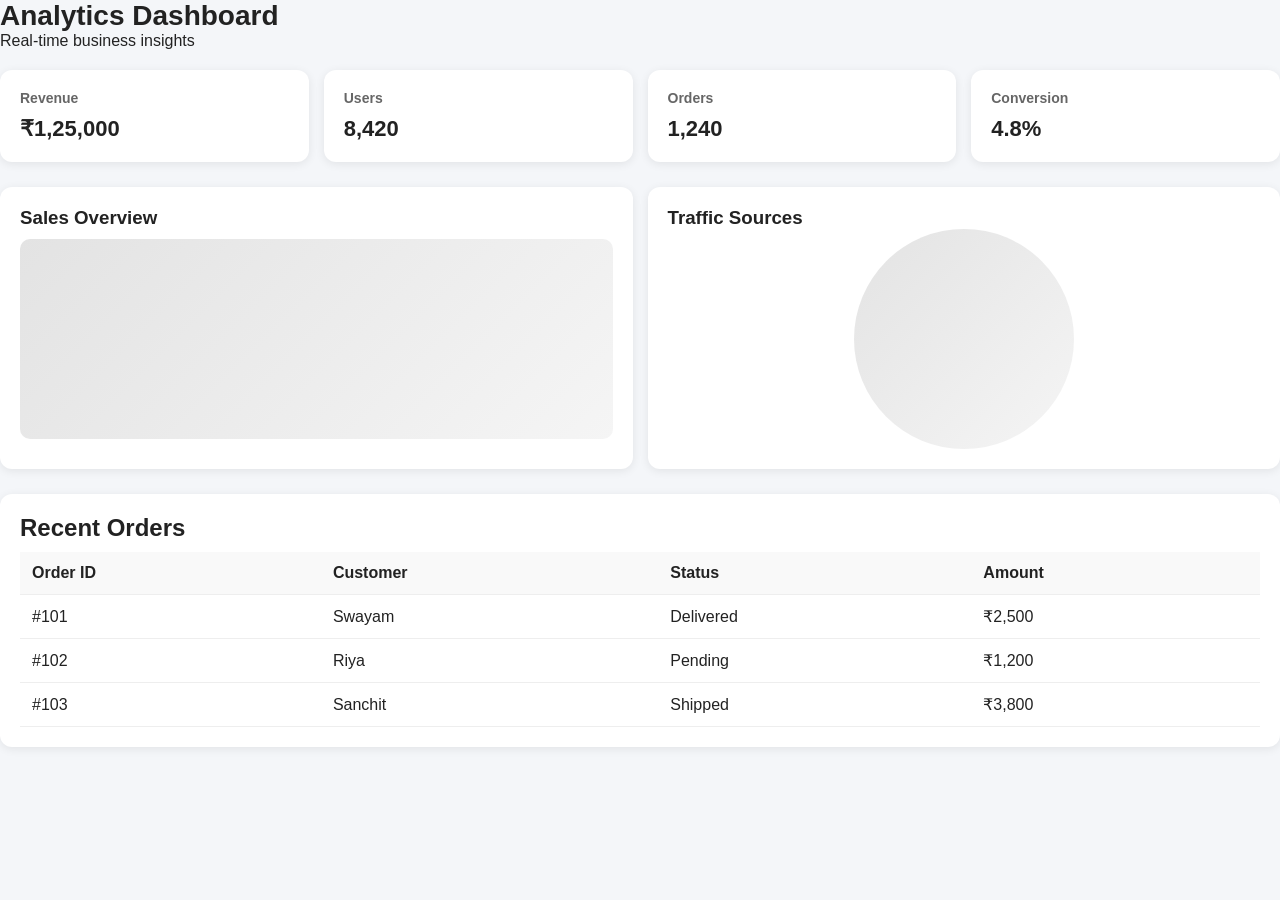
<file: Assignment_1/Analytics_Dashboard/index.html>
<!DOCTYPE html>
<html lang="en">
<head>
<title>Analytics Dashboard</title>
<link rel="stylesheet" href="style.css">
</head>
<body>

    <header class="topbar">
        <h1>Analytics Dashboard</h1>
        <p>Real-time business insights</p>
    </header>

    <!-- KPI Cards -->
    <section class="kpi-grid">

        <article class="kpi-card">
            <h3>Revenue</h3>
            <p>₹1,25,000</p>
        </article>

        <article class="kpi-card">
            <h3>Users</h3>
            <p>8,420</p>
        </article>

        <article class="kpi-card">
            <h3>Orders</h3>
            <p>1,240</p>
        </article>

        <article class="kpi-card">
            <h3>Conversion</h3>
            <p>4.8%</p>
        </article>

    </section>

    <!-- Charts Section -->
    <section class="charts">

        <article class="chart-box">
            <h3>Sales Overview</h3>
            <div class="chart-placeholder"></div>
        </article>

        <article class="chart-box">
            <h3>Traffic Sources</h3>
            <div class="chart-placeholder circle"></div>
        </article>

    </section>

    <!-- Table -->
    <section class="table-section">
        <h2>Recent Orders</h2>

        <div class="table-wrapper">
            <table>
                <thead>
                    <tr>
                        <th>Order ID</th>
                        <th>Customer</th>
                        <th>Status</th>
                        <th>Amount</th>
                    </tr>
                </thead>

                <tbody>
                    <tr>
                        <td>#101</td>
                        <td>Swayam</td>
                        <td>Delivered</td>
                        <td>₹2,500</td>
                    </tr>

                    <tr>
                        <td>#102</td>
                        <td>Riya</td>
                        <td>Pending</td>
                        <td>₹1,200</td>
                    </tr>

                    <tr>
                        <td>#103</td>
                        <td>Sanchit</td>
                        <td>Shipped</td>
                        <td>₹3,800</td>
                    </tr>
                </tbody>
            </table>
        </div>
    </section>
</body>
</html>
</file>
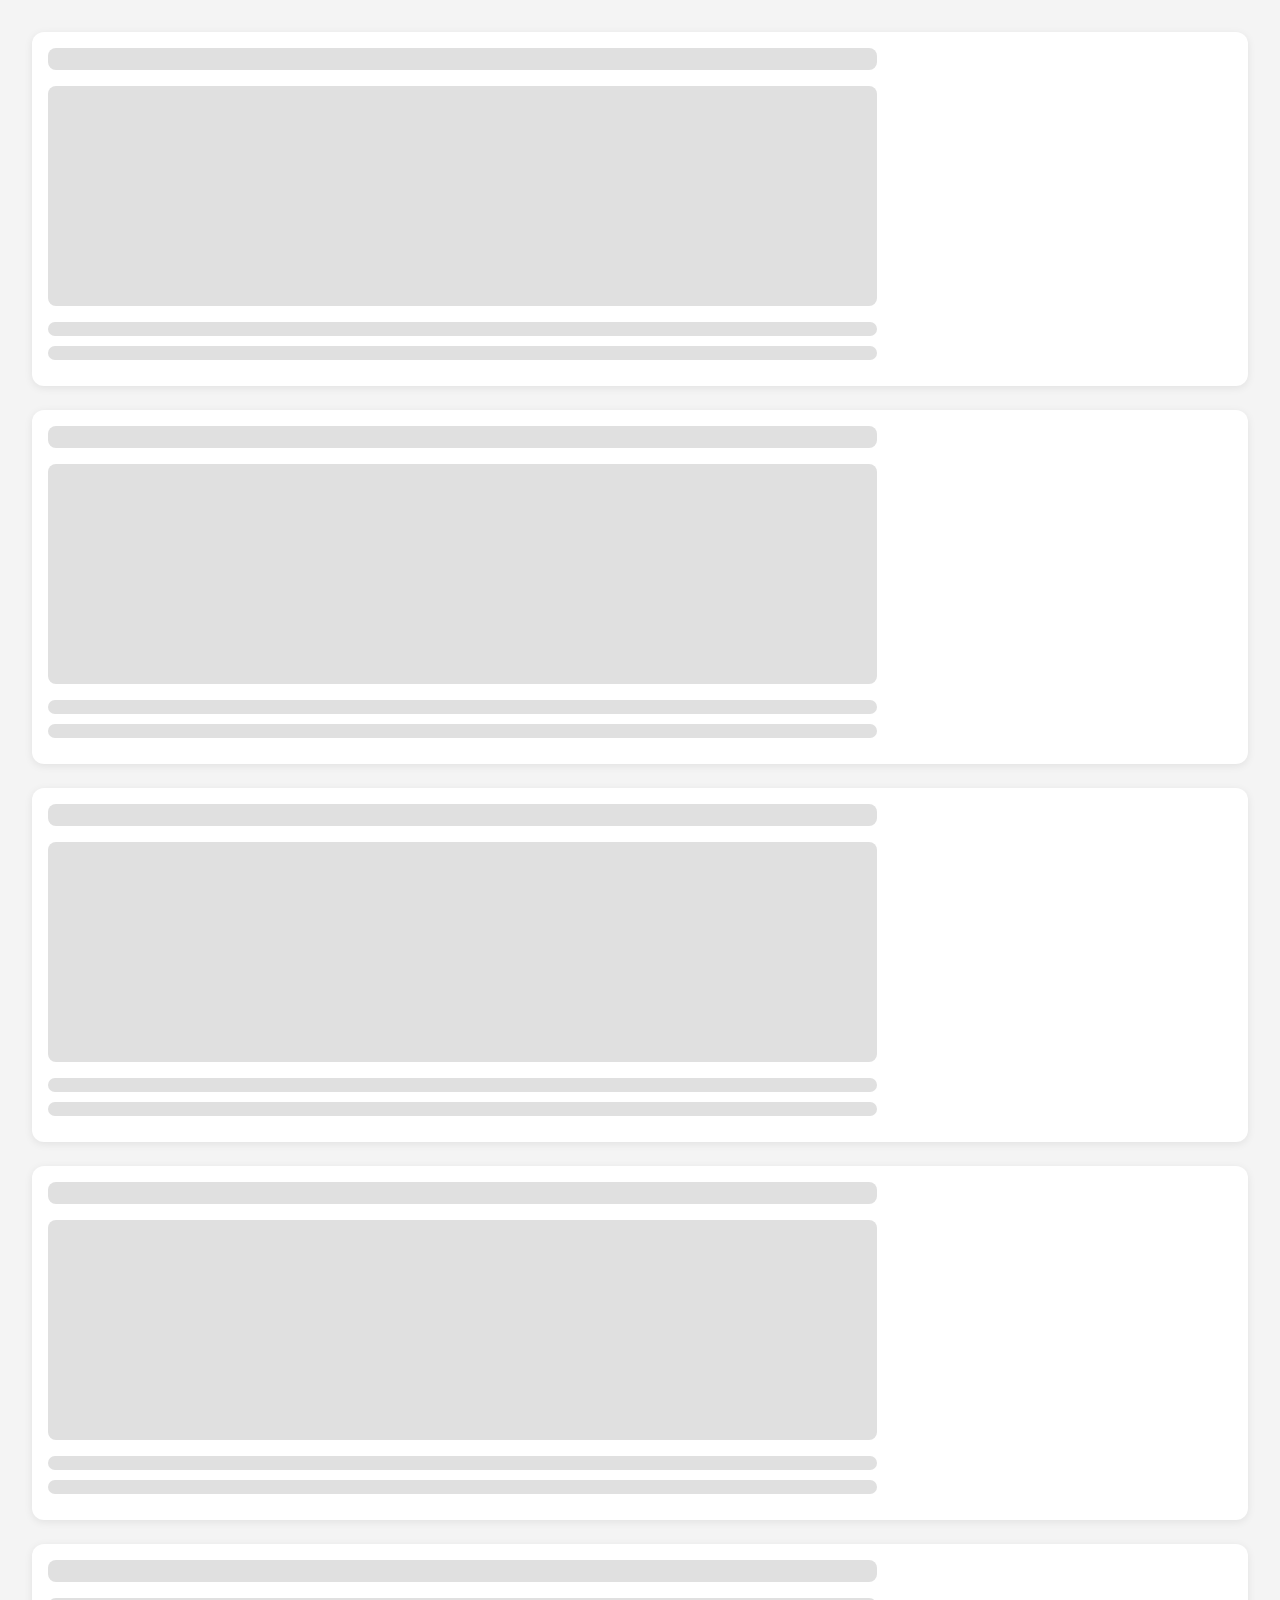
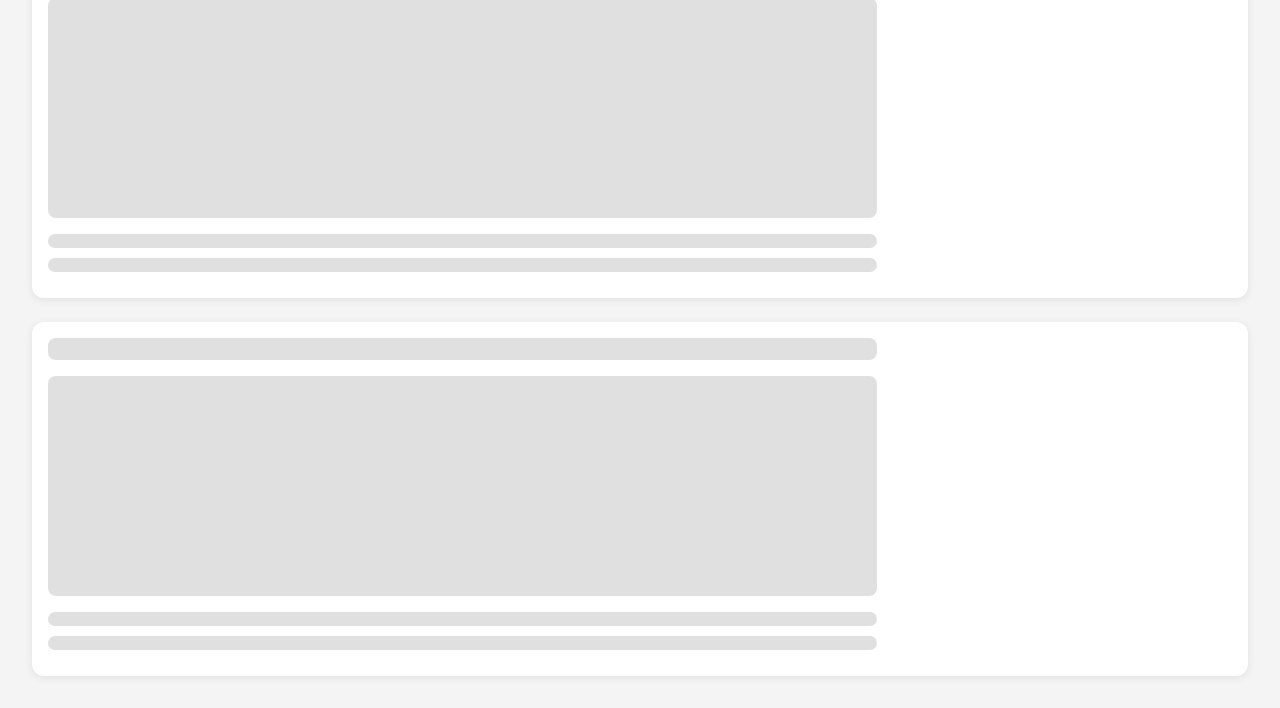
<file: Assignment_1/Skeleton_Loader/index.html>
<!DOCTYPE html>
<html lang="en">
<head>
    <title>Infinite Skeleton Loader</title>
    <link rel="stylesheet" href="style.css">
</head>
<body>
    <section class="skeleton-feed">
        <article class="skeleton-card">
            <header class="skeleton skeleton-title"></header>
            <section class="skeleton skeleton-image"></section>
            <footer>
                <div class="skeleton skeleton-text"></div>
                <div class="skeleton skeleton-text short"></div>
            </footer>
        </article>

        <article class="skeleton-card">
            <header class="skeleton skeleton-title"></header>

            <section class="skeleton skeleton-image"></section>

            <footer>
                <div class="skeleton skeleton-text"></div>
                <div class="skeleton skeleton-text short"></div>
            </footer>
        </article>

        <article class="skeleton-card">
            <header class="skeleton skeleton-title"></header>

            <section class="skeleton skeleton-image"></section>

            <footer>
                <div class="skeleton skeleton-text"></div>
                <div class="skeleton skeleton-text short"></div>
            </footer>
        </article>

        <article class="skeleton-card">
            <header class="skeleton skeleton-title"></header>

            <section class="skeleton skeleton-image"></section>

            <footer>
                <div class="skeleton skeleton-text"></div>
                <div class="skeleton skeleton-text short"></div>
            </footer>
        </article>

        <article class="skeleton-card">
            <header class="skeleton skeleton-title"></header>

            <section class="skeleton skeleton-image"></section>

            <footer>
                <div class="skeleton skeleton-text"></div>
                <div class="skeleton skeleton-text short"></div>
            </footer>
        </article>

    </section>
    <script src="script.js"></script>
</body>
</html>
</file>
<file: Assignment_1/Analytics_Dashboard/style.css>
*{
    margin:0;
    padding:0;
    box-sizing:border-box;
    font-family:Arial, sans-serif;
}

body{
    background:#f4f6f9;
    color:#222;
}

/* Dashboard Layout */
.dashboard{
    padding:20px;
    max-width:1200px;
    margin:auto;
}

/* Topbar */
.topbar{
    margin-bottom:20px;
}

.topbar h1{
    font-size:28px;
}

/* KPI GRID */
.kpi-grid{
    display:grid;
    grid-template-columns:repeat(auto-fit, minmax(200px,1fr));
    gap:15px;
    margin-bottom:25px;
}

.kpi-card{
    background:white;
    padding:20px;
    border-radius:12px;
    box-shadow:0 2px 10px rgba(0,0,0,0.08);
}

.kpi-card h3{
    font-size:14px;
    color:#666;
}

.kpi-card p{
    font-size:22px;
    font-weight:bold;
    margin-top:10px;
}

/* CHARTS */
.charts{
    display:grid;
    grid-template-columns:repeat(auto-fit, minmax(300px,1fr));
    gap:15px;
    margin-bottom:25px;
}

.chart-box{
    background:white;
    padding:20px;
    border-radius:12px;
    box-shadow:0 2px 10px rgba(0,0,0,0.08);
}

.chart-placeholder{
    height:200px;
    background:linear-gradient(135deg,#e3e3e3,#f5f5f5);
    border-radius:10px;
    margin-top:10px;
}

.circle{
    border-radius:50%;
    height:220px;
    width:220px;
    margin:auto;
}

/* TABLE */
.table-section{
    background:white;
    padding:20px;
    border-radius:12px;
    box-shadow:0 2px 10px rgba(0,0,0,0.08);
}

.table-wrapper{
    overflow-x:auto;
}

table{
    width:100%;
    border-collapse:collapse;
    margin-top:10px;
}

th, td{
    text-align:left;
    padding:12px;
    border-bottom:1px solid #eee;
}

th{
    background:#f9f9f9;
}

/* RESPONSIVE */
@media (max-width:768px){
    .topbar h1{
        font-size:22px;
    }

    .chart-placeholder{
        height:160px;
    }
}
</file>
<file: Assignment_1/Skeleton_Loader/style.css>
*{
    margin:0;
    padding:0;
    box-sizing:border-box;
}

body{
    font-family:sans-serif;
    background:#f4f4f4;
    padding:2rem;
}

.page-content{
    max-width:900px;
    margin:auto;
}

.skeleton-feed{
    display:flex;
    flex-direction:column;
    gap:1.5rem;
}

.skeleton-card{
    background:#fff;
    padding:1rem;
    border-radius:12px;
    box-shadow:0 2px 8px rgba(0,0,0,0.08);
}

.skeleton{
    position:relative;
    overflow:hidden;
    background:#e0e0e0;
    border-radius:8px;
}

.skeleton::before{
    content:"";
    position:absolute;
    inset:0;

    background:linear-gradient(
        90deg,
        transparent,
        rgba(255,255,255,0.7),
        transparent
    );

    transform:translateX(-100%);
    animation:shimmer 1.3s infinite;
}

@keyframes shimmer{
    100%{
        transform:translateX(100%);
    }
}

.skeleton-title{
    height:22px;
    width:70%;
    margin-bottom:1rem;
}

.skeleton-image{
    width:70%;
    height:220px;
    margin-bottom:1rem;
}

.skeleton-text{
    height:14px;
    width:70%;
    margin-bottom:10px;
}

.short{
    width:70%;
}
</file>
